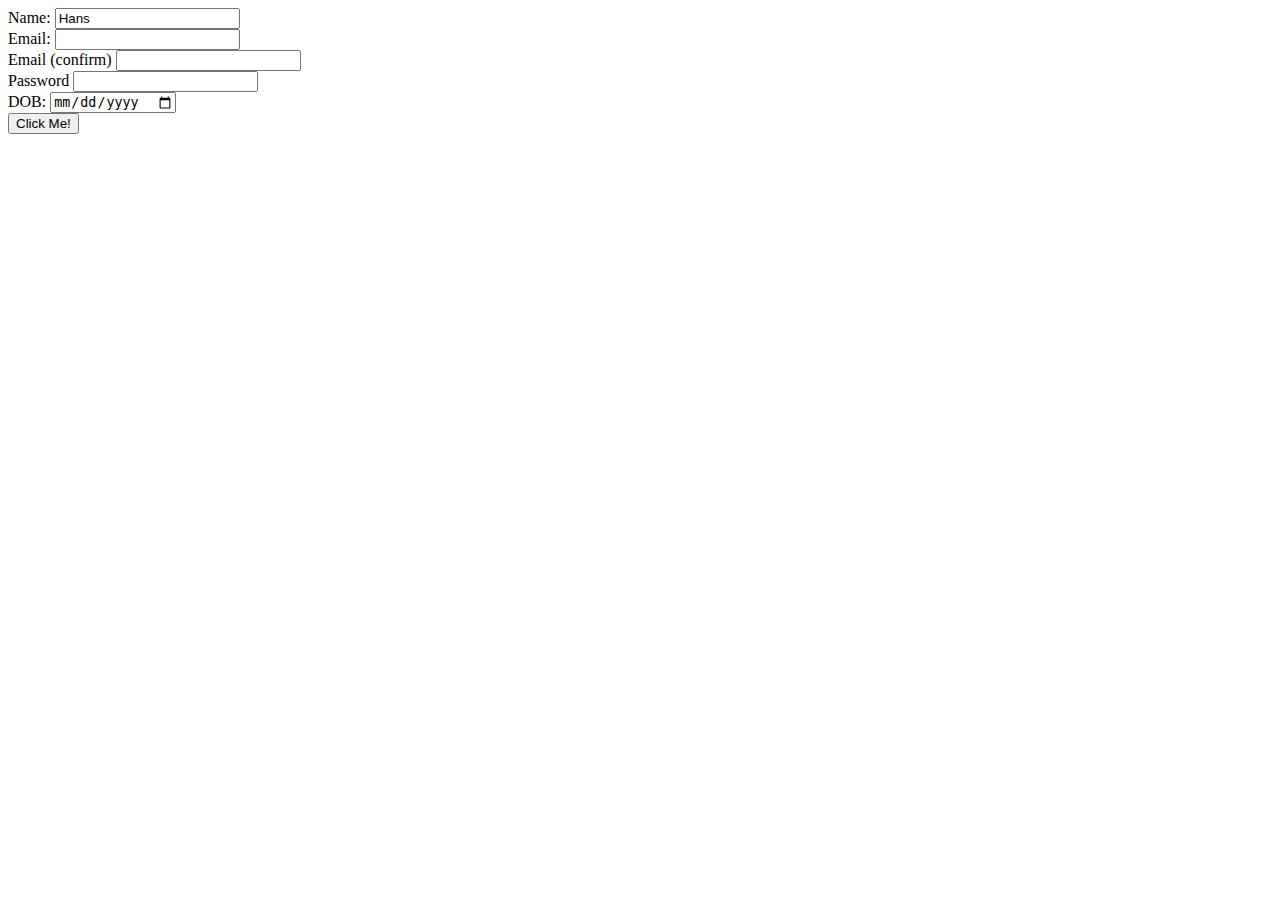
<file: form.html>
<!DOCTYPE html>
<html lang= 'en'>
<head>
	<meta charset="utf-8">
	<title>FORMS</title>
	<style type='text/css'>


	</style>
</head>
<body>
	<form onsubmit = return 'check()'>
		<label for = 'name'> Name: </label>
		<input type="text" name = 'nm' id = 'name' value = 'Hans'><br>

		<label>Email: <input type="email" name ='em' id = 'emaila'></label><br>
		Email (confirm) <input type="email" name = 'em2' id = 'emailb' ><br>
		Password <input type="password" name = 'pass'><br>
		DOB: <input type = "date" name = 'dob'><br>
		<input type = "submit" value = 'Click Me!'><br>
	</form>

	<script type = "text/javascript">
		function check() {
			var e1 = document.getElementByID('emaila').value;
			var e2 = document.querySelector("#emailb").value;
			if (e1 != e2) {
				alert("Emails must match")
				document.querySelector("#emailb").focus()
				document.querySelector("#emailb").className = 'error'
			}
			else{

				document.querySelector('')
			}
			return false;
		}
	</script>
</body>
</html>
</file>
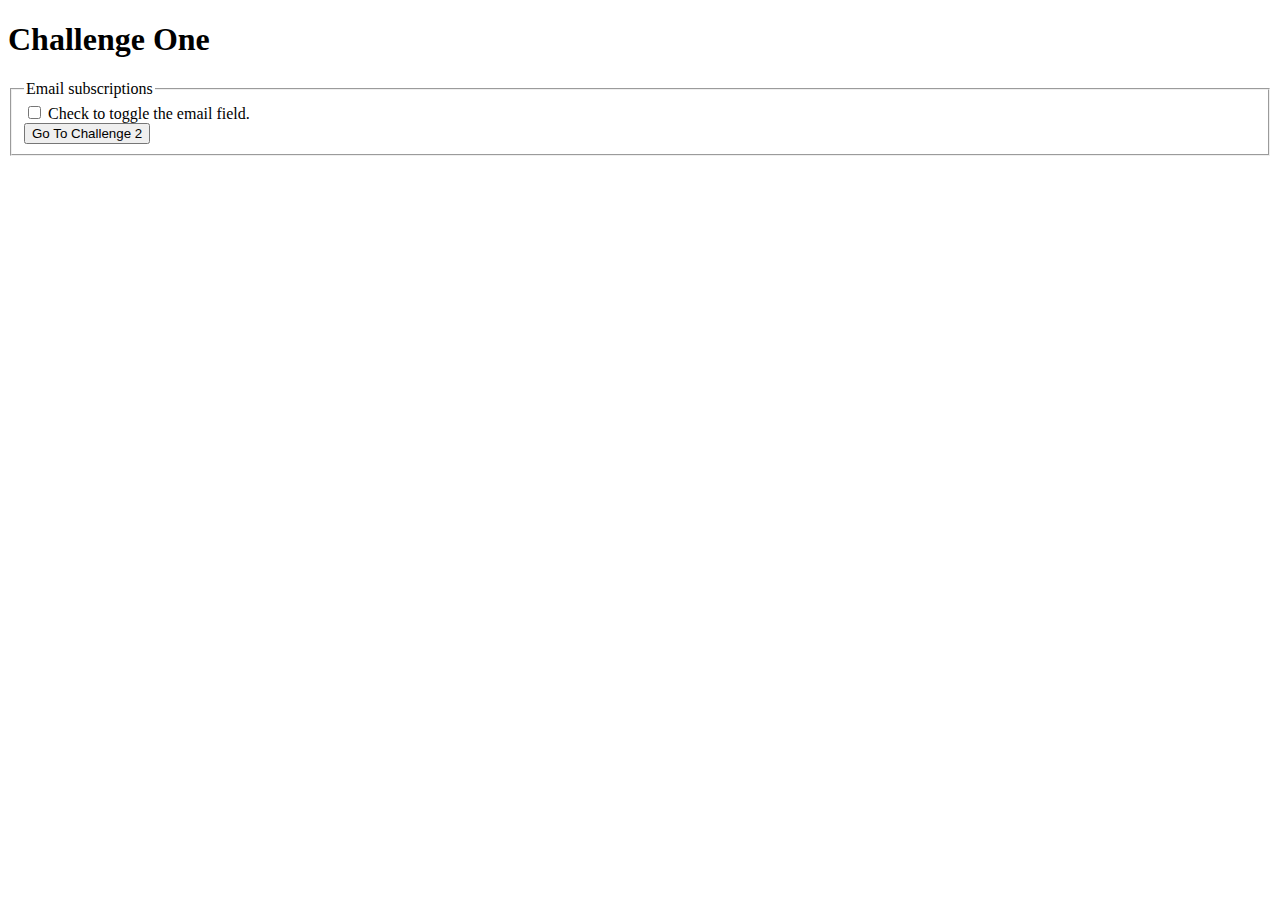
<file: jsAnswers/challenge1.html>
<!DOCTYPE html>
<html lang="en">
<!-- Step 1: Hiding the email fields by default
Add some plain old CSS style so that the "emailfield" paragraph isn't displayed when the page first loads (using the CSS 'display' property). Test to make sure this works.

Step 2: Adding a function template
Create a new function called toggleEmail() that simply displays an alert, ie. window.alert("Yep, my function is being called");
Add an event so that when the checkbox is clicked your function is called and test that it works! 

Step 3: Display the email fields
Now we'll replace that alert() code so that our function actually does something useful! Using JavaScript, make the emailfield paragraph appear when the checkbox is clicked.

Step 4: Making the email field toggle
When you test your form at the moment, you'll notice that you can click on the checkbox and the email field displays, but when you un-check the checkbox the extra paragraph doesn't hide itself again!  Used the "checked" property to test whether a checkbox was checked.  Then use an if statement to toggle the emailfield appear and disappear as appropriate.
-->
  <head>
    <script src="https://ajax.googleapis.com/ajax/libs/jquery/3.3.1/jquery.min.js"></script>
    <title>JavaScript Challenges</title>
    <style>
    #emailfield {
    	display: none;
    }   
    </style>
    
    <script type="text/javascript">

  $(document).ready(function(){
    $("#subscribe").click(function(){
      $("#emailfield").hide();
    });
    $("#subscribe").click(function(){
      $("#emailfield").show();
    });
  });


    </script>
  </head>
  <body>
    <h1>Challenge One</h1>
    <form action="challenge2.html">
      <fieldset>
        <legend>Email subscriptions</legend>
        <div id="check">
          <label>
            <input type="checkbox" name="subscribe" id="subscribe" onchange="toggleEmail()">
            Check to toggle the email field.
          </label>
        </div>

        <div id="emailfield">
          <label>
            Email Address: 
            <input type="text" name="email" id="email">
          </label>
        </div>

        <input type = "submit" value = "Go To Challenge 2">
      </fieldset>
    </form>
  </body>
</html>
</file>
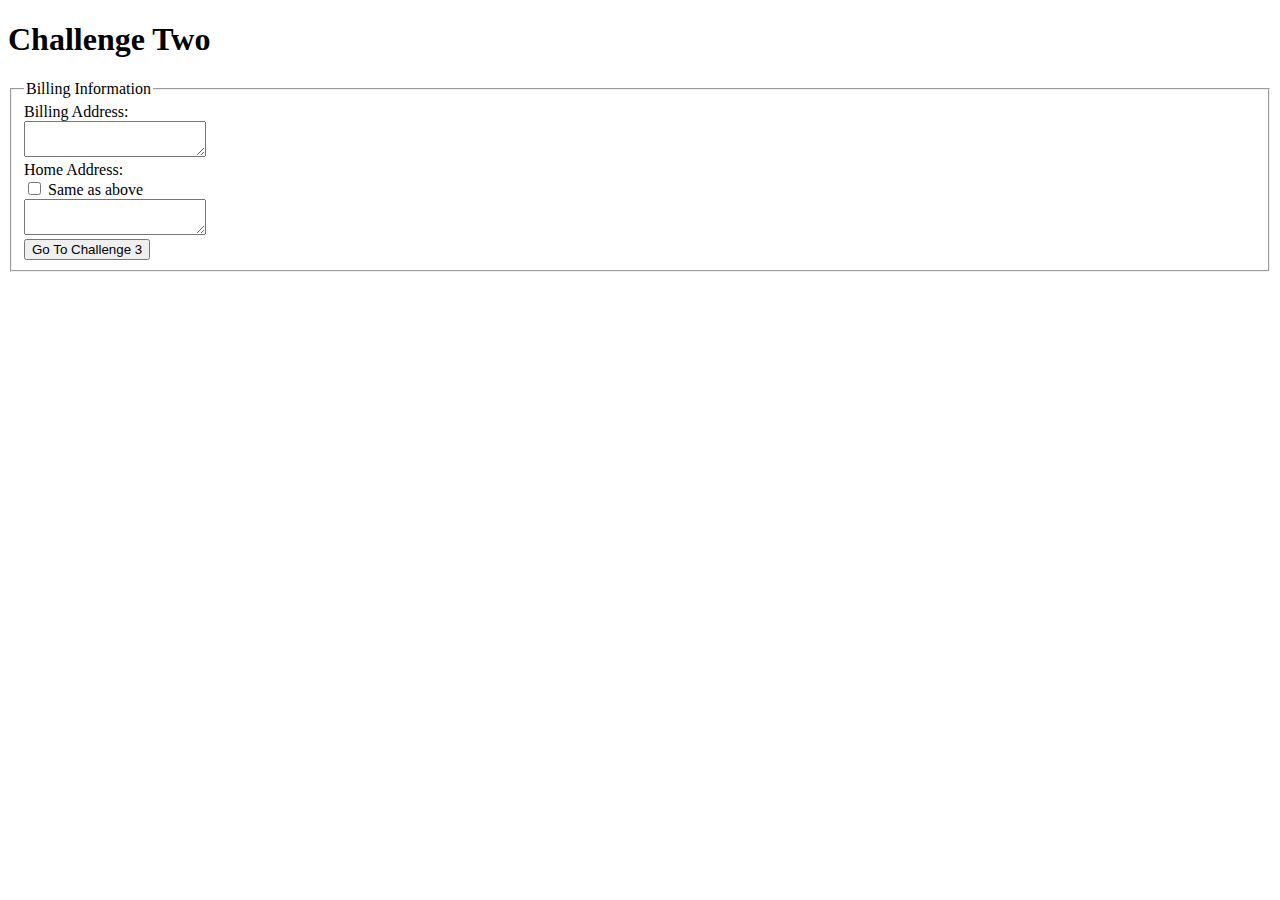
<file: jsAnswers/challenge2.html>
<!DOCTYPE html>
<!-- Step 1: Adding a function template
Add a JavaScript function to your page called setHomeAddress() that simply displays an alert, ie. window.alert("Yep, my function is being called");  Add an event so that when the checkbox is clicked your function is called and test that it works!

Step 2: Getting the Postal Address
Before we can copy the address over, we need to know how to read it using JavaScript.  Use the .value property of the textarea. It contains the text typed into a form field. In your setHomeAddress() function, write a line of code to display the Postal Address textarea's value in an alert box. W3Schools Textarea value page has a useful example close to what you'll write.

Step 3: Setting the value for the Home Address
Now that we know how to find the value of any element in our document, the trick is to set our "homeaddress" element's value equal to the "postaladdress" element's value. To set the homeaddress we could do something like:
 document.getElementById("homeaddress").value = "Hi there";
Test and see if it works! You should find that when you click on your checkbox, the homeaddress is set to the text "Hi there".
Now see if you can modify the above line so that instead of placing "Hi there" in the box, it puts the value of the postaladdress field.

Step 4: Disabling the Home Address field
Use the W3Schools page about the HTML DOM TextArea object and see if you can find a property that will allow us to disable our textarea.
Try setting this property for your "homeaddress" element in your setHomeAddress() function. Make sure you test it out!

Step 5: Toggling the Home Address
Now when you test your form, you'll notice that when you un-check your checkbox, the home address field isn't enabled.
Add an if-else statement to your setHomeAddress() function so that when the checkbox is un-checked the Home address field is reset to empty and enabled again.-->
<html lang="en">
<head>
  <script src="https://ajax.googleapis.com/ajax/libs/jquery/3.3.1/jquery.min.js"></script>
	<meta charset="UTF-8">
	<title>Challenge Two</title>
   



  
    </script>
</head>
<body>
    <h1>Challenge Two</h1>
    <form action="challenge3.html">
      <fieldset>
        <legend>Billing Information</legend>
        <div>
          <label for ="billing">Billing Address:</label><br>
          <textarea name="billingAdd" id="billing"></textarea>
          </label>
        </div>

        <div>
          <label for ="home">Home Address:</label><br>
          <input type="checkbox" name="useBilling" id="useBilling"> Same as above
          </label>
        <br>
        <textarea name="homeAdd" id="home"></textarea>
        </div>
        <input type = "submit" value = "Go To Challenge 3">
      </fieldset>
      <script type="text/javascript">
  

  $("#useBilling").click(function(){

    if($("#useBilling").prop("checked")) {

      $("#home").val($("#billing").val())
      $("#home").prop("disabled", true)

    }
    else {
      $("#home").val("")
      $("#home").prop("disabled", false)
    }

    
  });  



  
    </script>
</body>
</html>
</file>
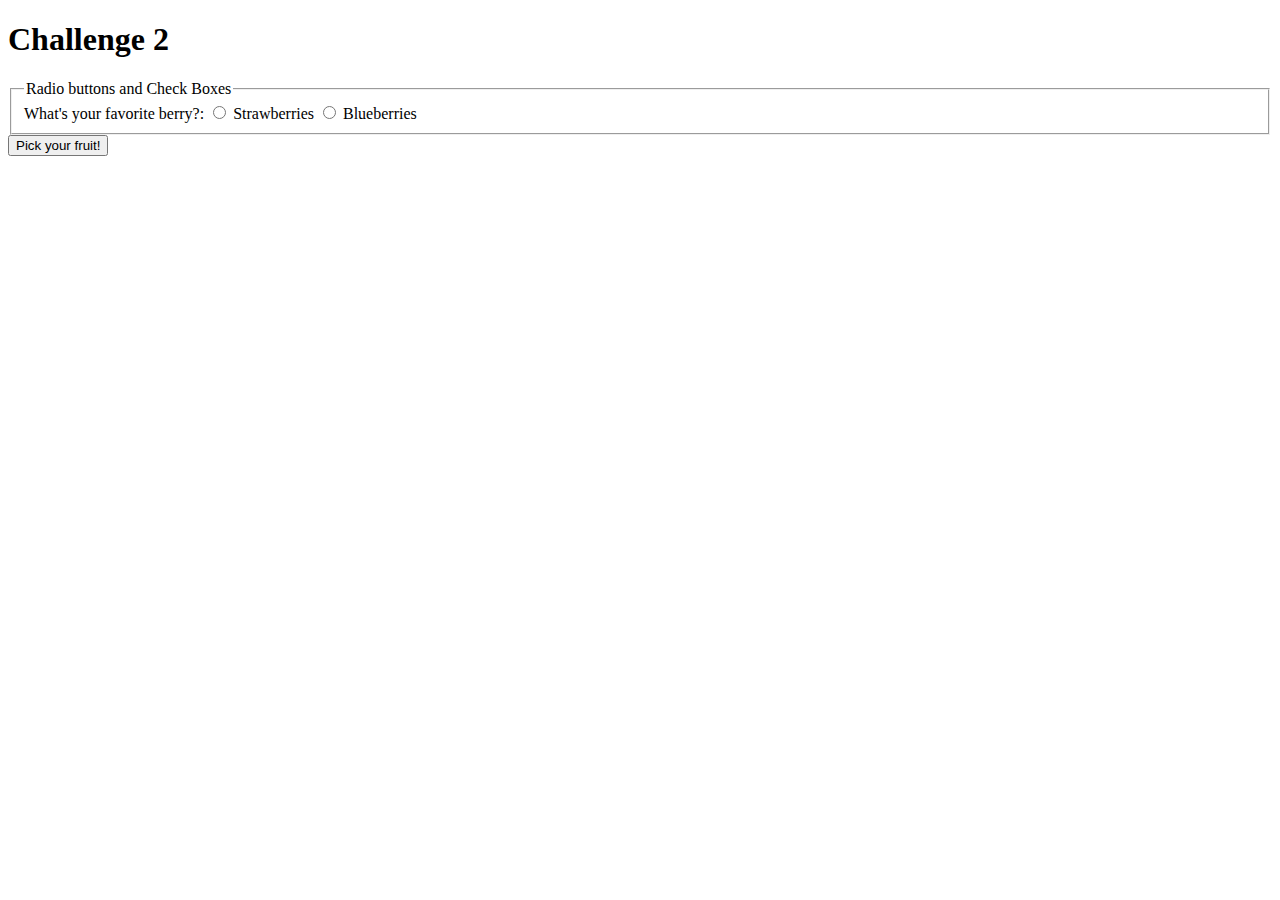
<file: jsAnswers/challenge3.html>
<!DOCTYPE html>
<html lang="en">
<head>
  <script src="https://ajax.googleapis.com/ajax/libs/jquery/3.3.1/jquery.min.js"></script>
	<meta charset="UTF-8">
	<title>Challenge 3</title>



    <script type="text/javascript">
    
      
  
  $("form").submit(function(event) {

    if($("input[name=favfruit]:checked").val()){
      return;
    }
    alert ("you must pick a vlue")
    event.preventDefault();
 
  });

    

    </script>





</head>
<body>
  <h1> Challenge 2</h1>
	 <form action="challenge4.html" >
      <fieldset>
        <legend>Radio buttons and Check Boxes</legend>
        <div>
          What's your favorite berry?: 
          <label>
            <input type="radio" value = "s" name="favfruit" id="opt-straw"> Strawberries
          </label>
          <label>
            <input type="radio" value = "bl" name="favfruit" id="opt-blue"> Blueberries
        </label>
      </div>
  </fieldset>
  <input type="submit" value="Pick your fruit!">
</form>
</body>
</html>
</file>
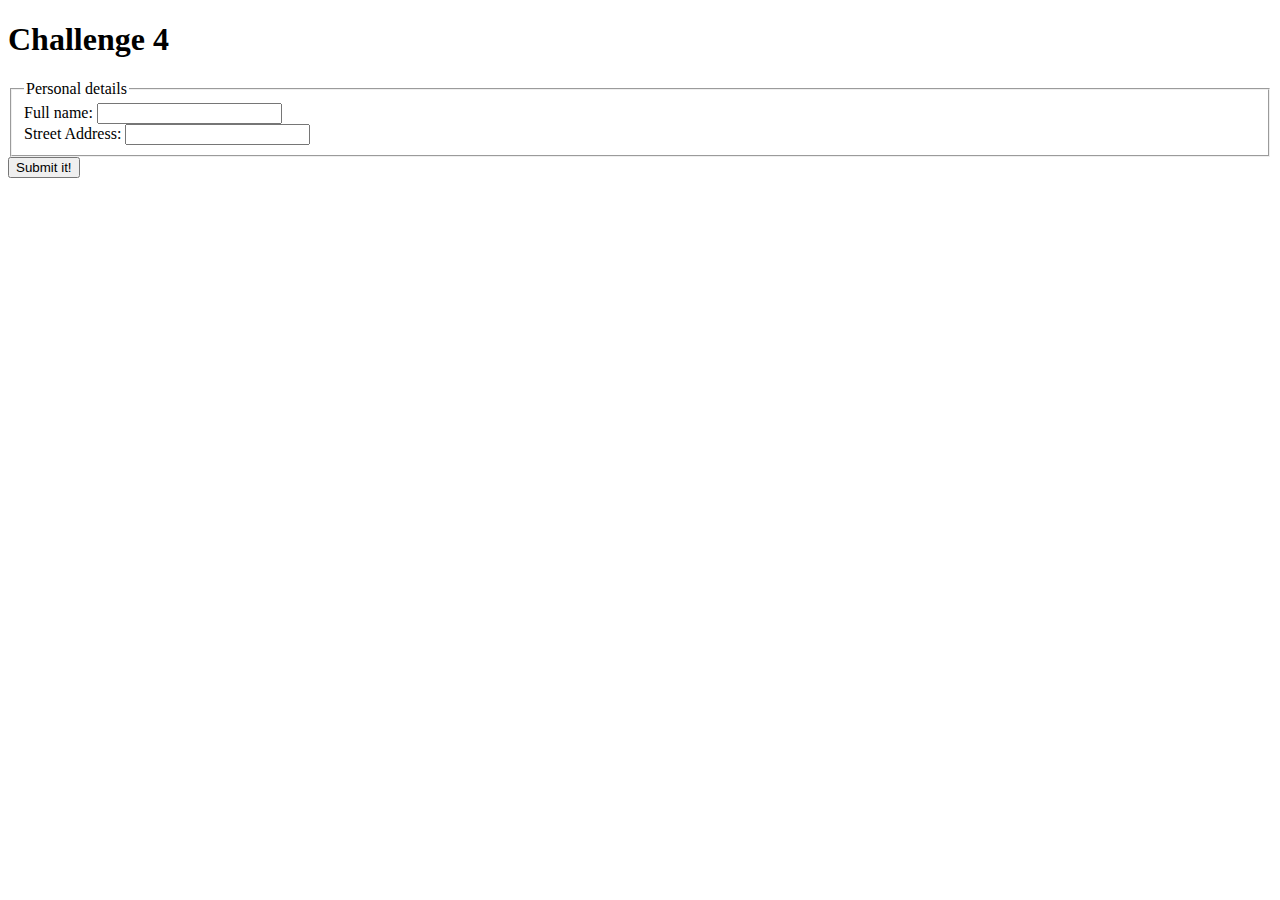
<file: jsAnswers/challenge4.html>
<!DOCTYPE html>
<html lang="en">
<head>
	<meta charset="UTF-8">
	<title>Challenge 4</title>
    <style>

    .errormsg { 
    	color:red;
    	/*font: Use a Google font*/
    	display:none; } 
    </style>
    
    <script type="text/javascript">
    function checkForm(){
    	var a = document.getElementById("fullname")
    	var b = document.getElementById("streetaddr")
    	if (a.value.length == 0)
    		{
                document.getElementById("nameerrormsg").style.display = "block"; a = 0;}
    	   else {
                document.getElementById("nameerrormsg").style.display = "none";}

    	if (b.value.length == 0)
    		{document.getElementById("addrerrormsg").style.display = "block"; b = 0}
    	else {document.getElementById("addrerrormsg").style.display = "none"; }

        if (b == 0 || a == 0){
            alert("NO!!")
            return false;
        }
    }  
    </script>
</head>
<body>
    <h1>Challenge 4</h1>
	<form action="challenge5.html" onsubmit="return checkForm();">
        <fieldset>
        <legend>Personal details</legend>
          <label for="fullname">Full name: </label>
            <input type="text" name="fullname" id="fullname"><br/>
       
            <p class="errormsg" id="nameerrormsg">Please enter your name above!</p>

          <label for ="streetaddr"></label>
            Street Address:
            <input type="text" name="streetaddr" id="streetaddr">
       
            <p class="errormsg" id="addrerrormsg">Please enter your street address!</p>
        </fieldset>
        <input type="submit" value="Submit it!"> 
    </form>
</body>
</html>
</file>
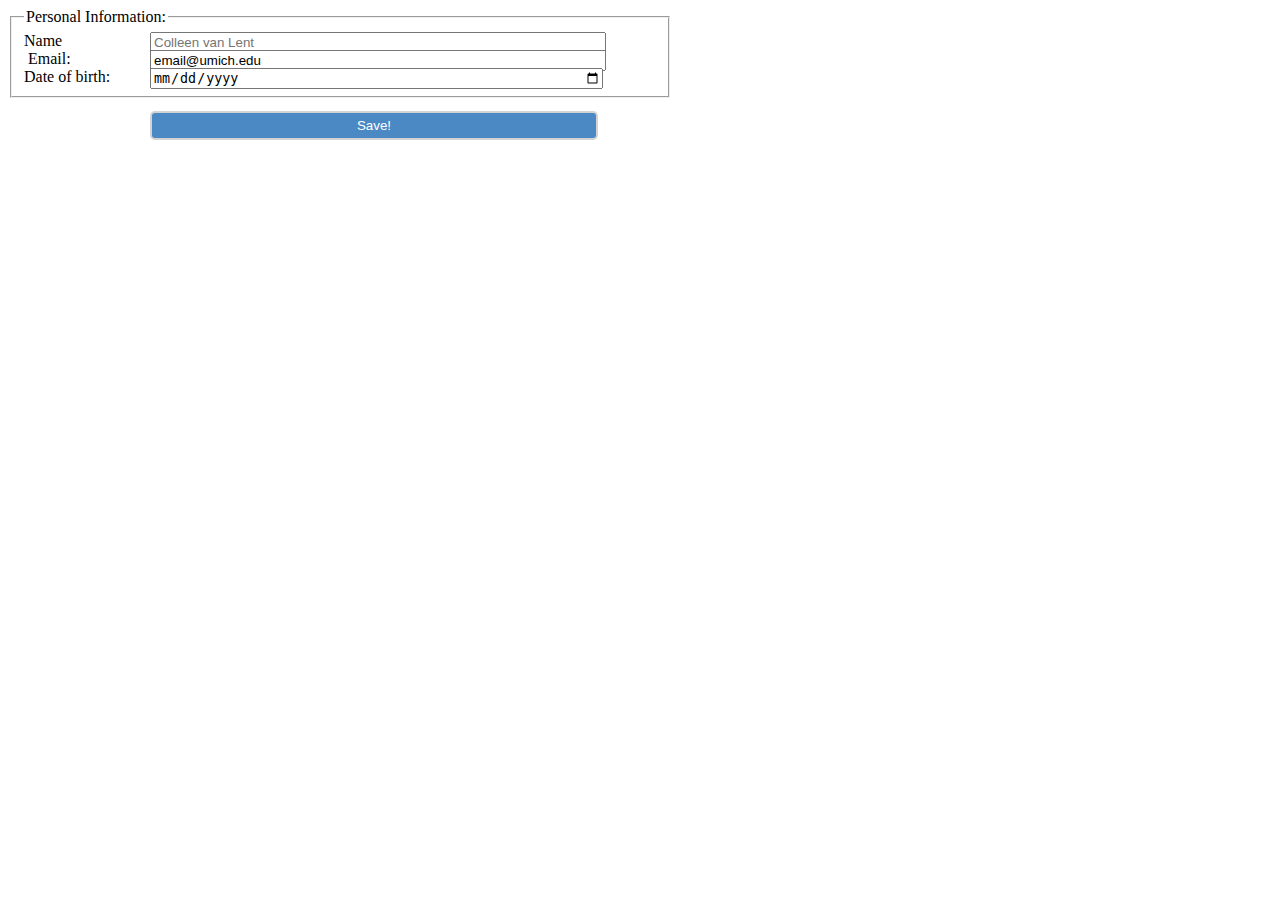
<file: jsMaterials/formStarter/forms.html>
<!DOCTYPE html>
<html lang="en">
<head>
	<meta charset="UTF-8">
	<title>Forms</title>
	<link rel="stylesheet" type="text/css" href="css/formStyle.css">
</head>
<body>
	

<form action="#" method = "post">
	<fieldset> 
		<legend>Personal Information:</legend>
		<label for="name">Name</label>
		<input type="text" id = "name" placeholder="Colleen van Lent"><br/>
		<label> Email: 
			<input type="email" value = "email@umich.edu">
		</label><br/>
		<label for="birth">Date of birth:</label>
		<input type="date" id = "birth"><br>
		<input type = "submit" value = "Save!">
	</fieldset>
</form> 
</body>
</html>
</file>
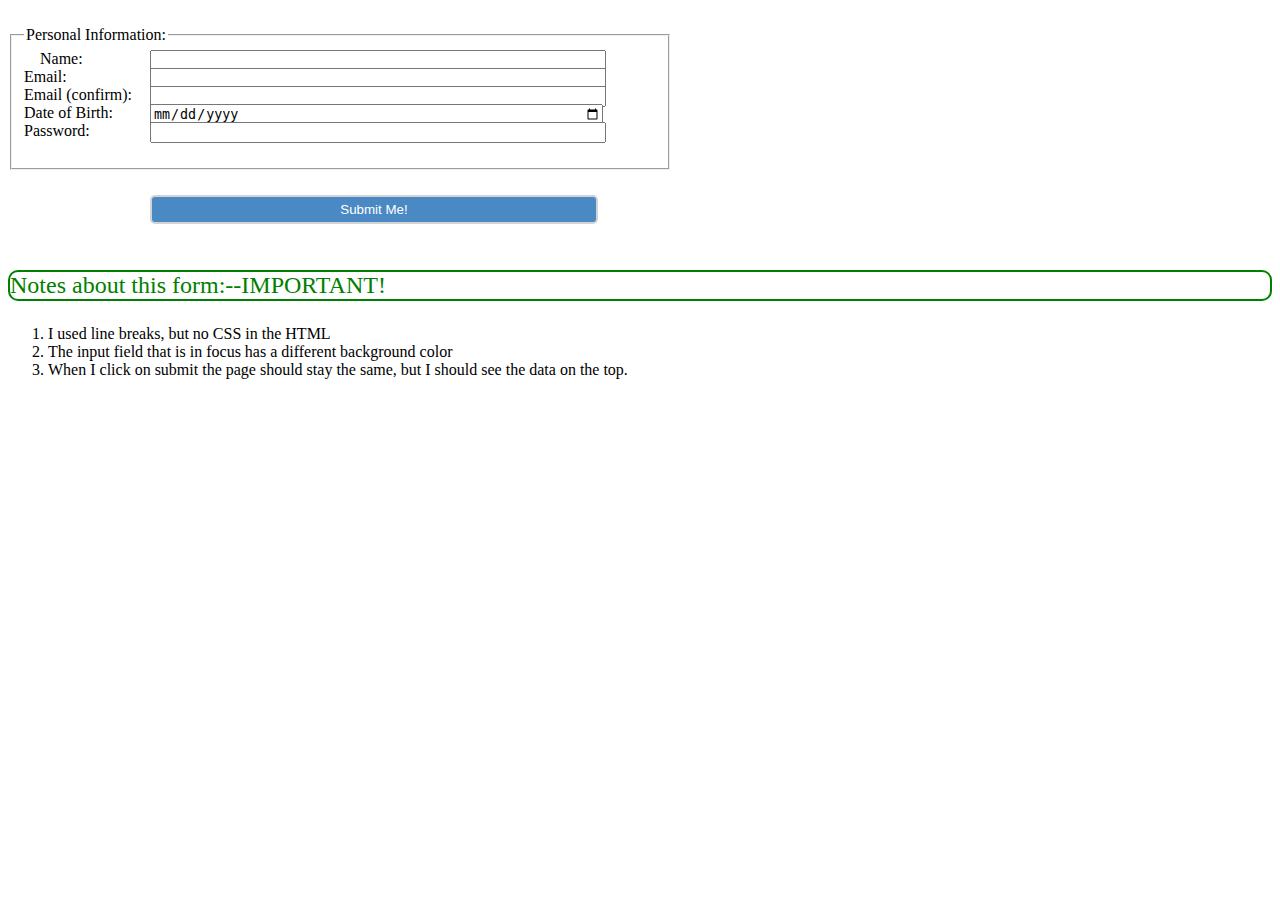
<file: jsMaterials/formStarter/jsForms.html>
<!DOCTYPE html>
<html lang="en">
<head>
	<meta charset="UTF-8">
	<title>Document</title>
	<link rel="stylesheet" href="css/formStyle.css">
	<script type="text/javascript" src = "js/formJS.js"></script>
	<style>
	.fancy{
		font-family: Cursive;
		color: green;
	}
	</style>
	</head>
<body onload = "start()">
	<form action="" method = "get">
  	<fieldset>
      <legend>Personal Information:</legend>
      <label for="name">Name: </label>
   	  <input type="text" name = "name"><br/>
      <label for="email">Email: </label>
      <input type="email" name = "e1" id = "e1"><br/>
      <label for="confirm">Email (confirm): </label>
      <input type="email" name = "confirm" id = "e2" onchange="checkEmail()"><br/>
      <label for="birth">Date of Birth:</label>
      <input type="date" name = "birth"><br/>
	  <label for="pass">Password:</label>
	  <input type = "password" name = "pass" id = "pass" onchange="checkPass()"><br/>
  </fieldset>
   <input type = "Submit" value = "Submit Me!">
</form> 

<p id = "notes" >Notes about this form:</p>
<ol>
<li>I used line breaks, but no CSS in the HTML</li>
<li>The input field that is in focus has a different background color</li>
<li>When I click on submit the page should stay the same, but I should see the data on the top.</li>

<script>
  document.getElementById('notes').innerHTML += "--IMPORTANT!";  
  document.getElementById('notes').className += "fancy";
 </script>

</body>
</html>
</file>
<file: jsMaterials/formStarter/css/formStyle.css>
input{
	width: 35%;
	position: absolute;
	left: 150px;
}
label{
	font-family: Cursive;
}

input:focus{
	background-color:lightgrey;
}

fieldset{
	width: 50%;
}

input[type=submit] {
	margin-top:25px;
    padding:5px 15px; 
    background:#4a89c3; 
    border:2px solid lightgrey;
    cursor:pointer;
    -webkit-border-radius: 5px;
    border-radius: 5px; 
    color:white;
}

form{
	margin-bottom: 100px;
}

.fancy{
	color: red;
	font-family: Cursive;
	border-radius: 10px;
	border: 2px solid green;
}

p{
	font-size: 150%;
}
</file>
